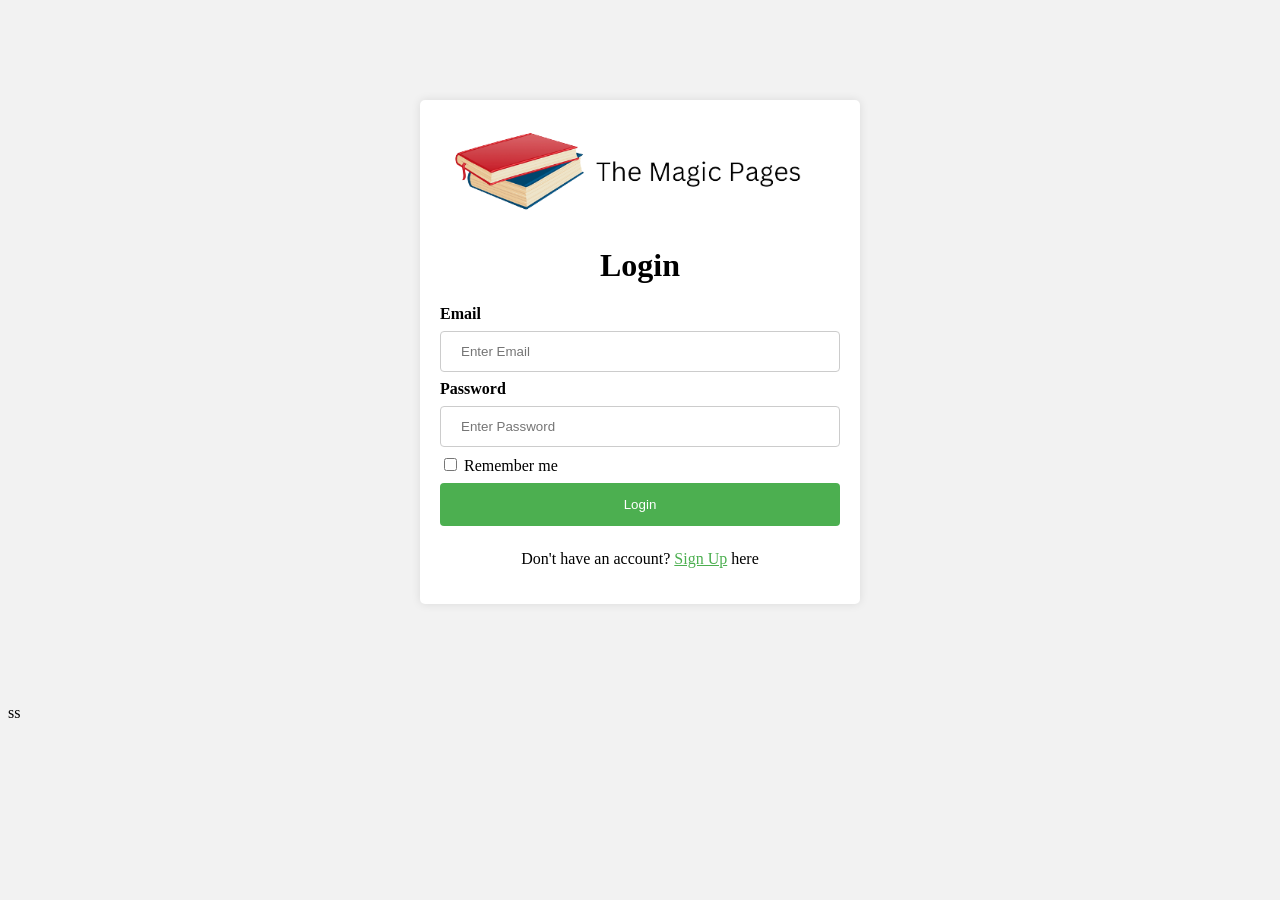
<file: login.html>
<!DOCTYPE html>
<html>
<head>
	<title>Login Page</title>
    <style>
        body {
    background-color: #f2f2f2;
}

.container {
    background-color: #ffffff;
    margin: 100px auto;
    padding: 20px;
    border-radius: 5px;
    box-shadow: 0px 0px 10px rgba(0, 0, 0, 0.1);
    width: 400px;
}

h1 {
    text-align: center;
}

p {
    text-align: center;
}
input[type=text], input[type=password] {
    width: 100%;
    padding: 12px 20px;
    margin: 8px 0;
    display: inline-block;
    border: 1px solid #ccc;
    border-radius: 4px;
    box-sizing: border-box;
}

button {
   background-color: #4CAF50;
    color: white;
    padding: 14px 20px;
    margin: 8px 0;
    border: none;
    border-radius: 4px;
    cursor: pointer;
    width: 100%;
}

button:hover {
    background-color: #45a049;
}

.cancelbtn {
    background-color: #f44336;
}

.imgcontainer {
    text-align: left;
    margin: 4px 0 12px 0;
}

img.avatar {
    width: 95%;
    border-radius: 50%;
}

.container2 {
    background-color: #f1f1f1;
    text-align: center;
    padding: 16px;
}
.login-footer p a {
    color: #4CAF50;
}

    </style>
</head>
<body>

<div class="container">
    <div class="imgcontainer">
        <img src="images/The Magic Pages logo.png" alt="Avatar" class="avatar">
    </div>
	<h1>Login</h1>


      <form action="login.php" method="POST">
		
		<label for="email"><b>Email</b></label>
		<input type="text" placeholder="Enter Email" name="email" required>
		
		<label for="password"><b>Password</b></label>
		<input type="password" placeholder="Enter Password" name="password" required>
		<label>
			<input type="checkbox" unchecked="unchecked" name="remember"> Remember me   
		</label>
		<button type="submit">Login</button>
      
        <div class="login-footer">
            <p>Don't have an account? <a href="singup.html">Sign Up</a> here</p>
            </div>
		
		
	</form>
</div>ss


</body>
</html>
</file>
